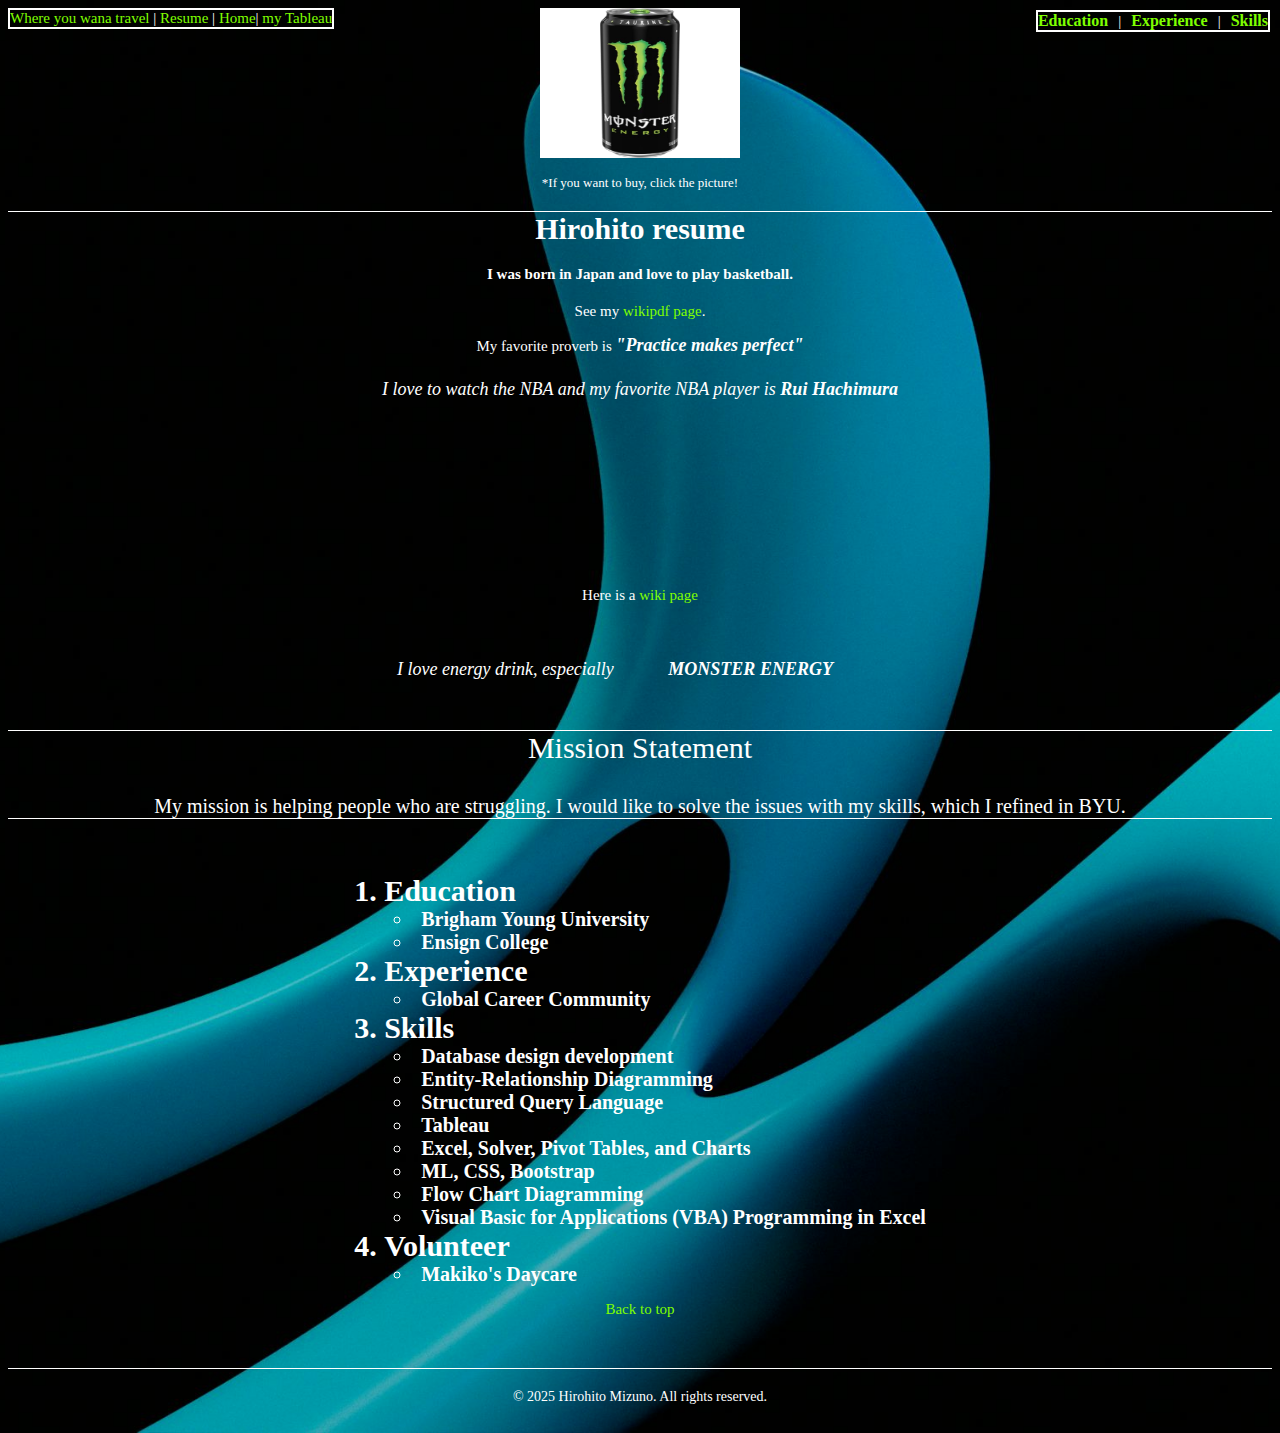
<file: resume.html>
<!DOCTYPE html>
<html lang="en">
<head>
  <meta charset="UTF-8">
  <meta http-equiv="X-UA-Compatible" content="IE=edge">
  <meta name="viewport" content="width=device-width, initial-scale=1.0">
  <title>My resume</title>
  <link rel="stylesheet" href="../resume/resume.css">
</head>

<body>
  
  <div class="common">
    <a href="../resume/AI_random_country/AI_random.html" id="top">Where you wana travel</a> |
    <a href="#">Resume</a> |
    <a href="../index.html">Home</a>|
    <a href="../tableau.html">my Tableau</a>
  </div>  

  
  <div class="common top-right-menu">
    <a href="#edu">Education</a> |
    <a href="#exp">Experience</a> |
    <a href="#skl">Skills</a>
  </div>

 
  <div class="img_p">
    <a href="https://www.monsterenergy.com" target="_blank">
      <img src="../resume/image/monster_energy.jpg" height="150" width="200" alt="Monster energy drink">
    </a>
    <p class="monster">*If you want to buy, click the picture!</p>
  </div>

  <h1 class="name_T">Hirohito resume</h1>
  <h4 class="short_T">I was born in Japan and love to play basketball.</h4>

  <div class="centering_content">
    <p>See my <a href="https://en.wikipedia.org/wiki/Hirohito" target="_blank" title="wiki page for Hirohito">wikipdf page</a>.</p>
    <p>My favorite proverb is <span class="bold box1">"Practice makes perfect"</span></p>
    <p class="box1 box2">I love to watch the NBA and my favorite NBA player is <span class="bold box1 box2">Rui Hachimura</span></p>

  <div class="video-container">

    <iframe src="https://www.youtube.com/embed/2QBLKSr5C2w" 
    title="YouTube video player" frameborder="0" 
    allow="accelerometer; autoplay; clipboard-write; encrypted-media; gyroscope; picture-in-picture; web-share" 
    referrerpolicy="strict-origin-when-cross-origin" 
    allowfullscreen>
  </iframe>
  

  </div>

    <p>Here is a <a href="https://en.wikipedia.org/wiki/Rui_Hachimura" target="_blank" title="wikipage about him!">wiki page</a></p>
    <p class="box1 box2 box3">I love energy drink, especially <span class="bold box1 box2 box3">MONSTER ENERGY</span></p>
  </div>

  
  <p class="MS">Mission Statement</p>
  <p class="MS_S">My mission is helping people who are struggling. I would like to solve the issues with my skills, which I refined in BYU.</p>

  
  <div class="resumelist">
    <ol class="centered-list">
      <li id="edu" class="resumelisthead">Education
        <ul>
          <li>Brigham Young University</li>
          <li>Ensign College</li>
        </ul>
      </li>

      <li id="exp" class="resumelisthead">Experience
        <ul>
          <li>Global Career Community</li>
        </ul>
      </li>

      <li id="skl" class="resumelisthead">Skills
        <ul>
          <li>Database design development</li>
          <li>Entity-Relationship Diagramming</li>
          <li>Structured Query Language</li>
          <li>Tableau</li>
          <li>Excel, Solver, Pivot Tables, and Charts</li>
          <li>ML, CSS, Bootstrap</li>
          <li>Flow Chart Diagramming</li>
          <li>Visual Basic for Applications (VBA) Programming in Excel</li>
        </ul>
      </li>

      <li id="vol" class="resumelisthead">Volunteer
        <ul>
          <li>Makiko's Daycare</li>
        </ul>
      </li>
    </ol>
  </div>

  <div class="centering_content">
    <a href="#top">Back to top</a>
  </div>

 
  <footer class="footer">
    &copy; 2025 Hirohito Mizuno. All rights reserved.
  </footer>
</body>
</html>
</file>
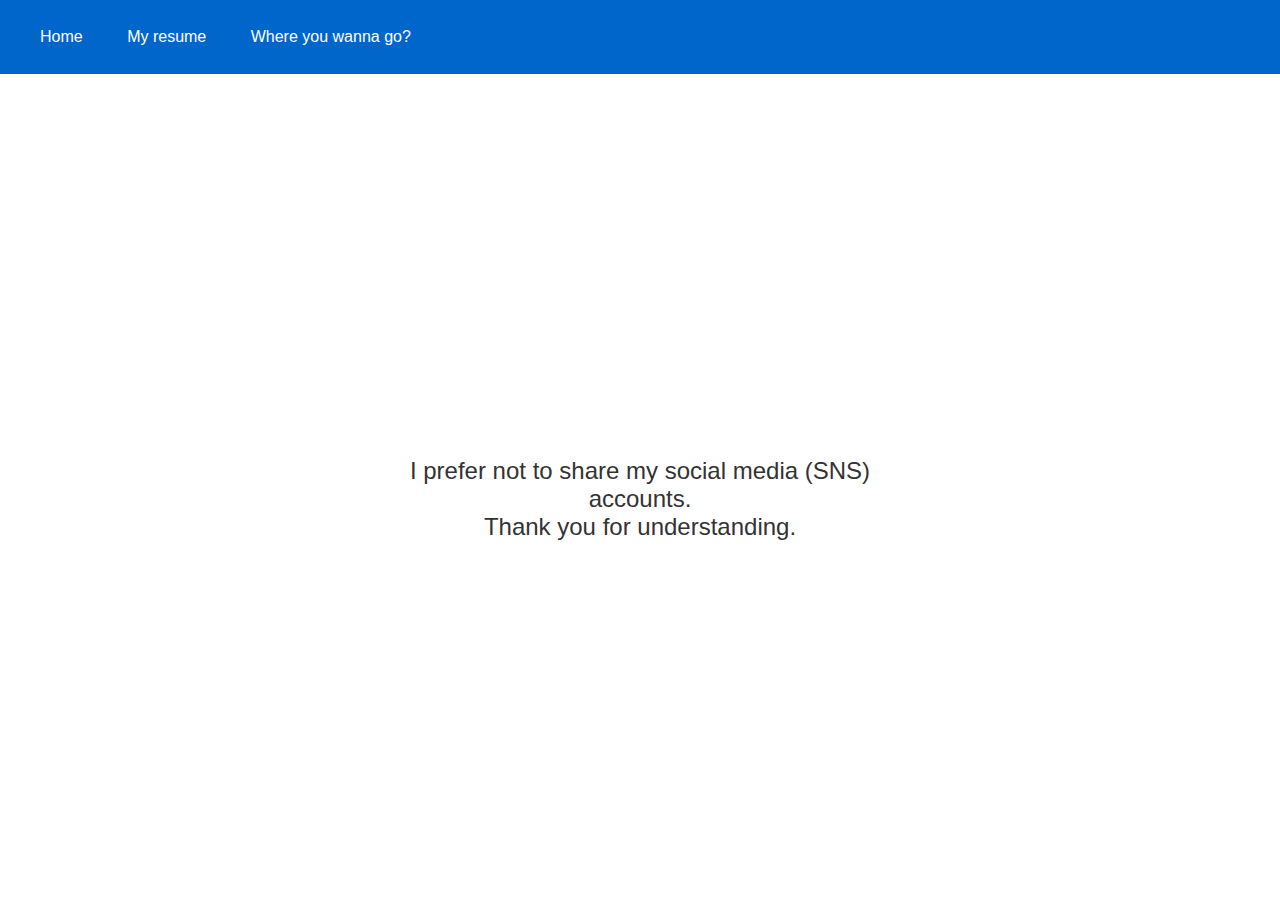
<file: sns.html>
<!DOCTYPE html>
<html lang="en">
<head>
    <meta charset="UTF-8">
    <meta name="viewport" content="width=device-width, initial-scale=1.0">
    <title>Notice</title>
    <style>
        body {
            font-family: Arial, sans-serif;
            margin: 0;
            padding: 0;
            background-color: #ffffff;
            color: #333;
        }

        /* Navigation styles */
        .navbar {
            background-color: #0066cc;
            overflow: hidden;
            padding: 14px 20px;
        }

        .navbar a {
            color: white;
            text-decoration: none;
            padding: 14px 20px;
            display: inline-block;
        }

        .navbar a:hover {
            background-color: #004999;
        }

        /* Message section */
        .content {
            display: flex;
            justify-content: center;
            align-items: center;
            height: 90vh;
            text-align: center;
            padding: 20px;
        }

        .message {
            max-width: 500px;
            font-size: 1.5em;
        }
    </style>
</head>
<body>

    <!-- Navigation Tab -->
    <div class="navbar">
        <a href="index.html">Home</a>
        <a href="../boostrapt_test/resume/resume.html">My resume</a>
        <a href="../boostrapt_test/resume/AI_random_country/AI_random.html">Where you wanna go?</a>
    </div>

    <!-- Main Content -->
    <div class="content">
        <div class="message">
            I prefer not to share my social media (SNS) accounts.<br>
            Thank you for understanding.
        </div>
    </div>

</body>
</html>
</file>
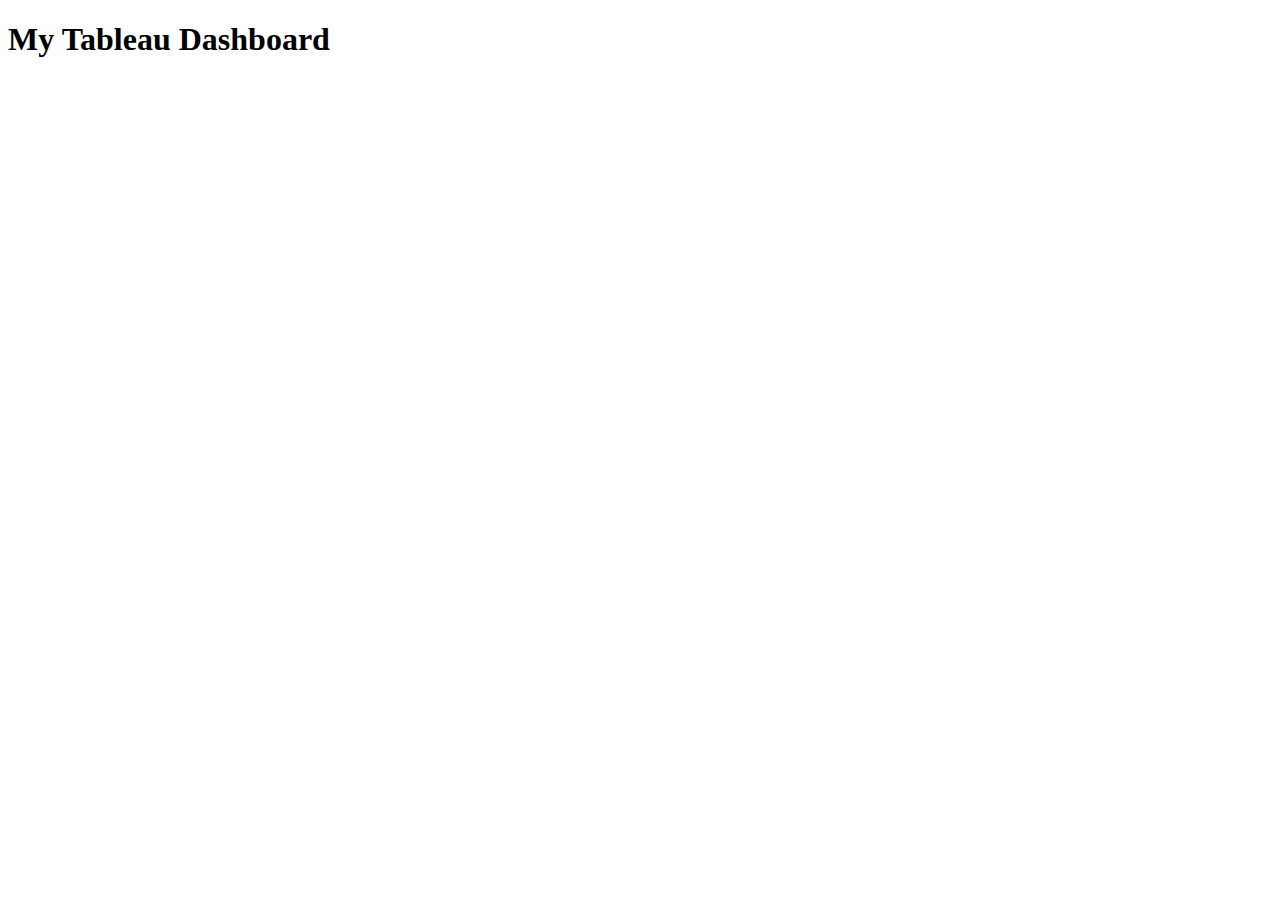
<file: tableau.html>
<!DOCTYPE html>
<html lang="en">
<head>
  <meta charset="UTF-8">
  <title>My Tableau Dashboard</title>
  <meta name="viewport" content="width=device-width, initial-scale=1.0">
</head>
<body>

  <h1>My Tableau Dashboard</h1>

  <!-- Tableau Embed Start -->
  <div class='tableauPlaceholder' id='viz1744353544803' style='position: relative'>
    <noscript>
      <a href='#'>
        <img alt='Tableau Dashboard' src='https://public.tableau.com/static/images/Pr/Project_17425008863080/Sheet8/1_rss.png' style='border: none' />
      </a>
    </noscript>
    <object class='tableauViz' style='display:none;'>
      <param name='host_url' value='https%3A%2F%2Fpublic.tableau.com%2F' />
      <param name='embed_code_version' value='3' />
      <param name='site_root' value='' />
      <param name='name' value='Project_17425008863080/Sheet8' />
      <param name='tabs' value='yes' />
      <param name='toolbar' value='yes' />
      <param name='static_image' value='https://public.tableau.com/static/images/Pr/Project_17425008863080/Sheet8/1.png' />
      <param name='animate_transition' value='yes' />
      <param name='display_static_image' value='yes' />
      <param name='display_spinner' value='yes' />
      <param name='display_overlay' value='yes' />
      <param name='display_count' value='yes' />
      <param name='language' value='en-US' />
    </object>
  </div>

  <script type='text/javascript'>
    var divElement = document.getElementById('viz1744353544803');
    var vizElement = divElement.getElementsByTagName('object')[0];
    vizElement.style.width = '100%';
    vizElement.style.height = (divElement.offsetWidth * 0.75) + 'px';

    var scriptElement = document.createElement('script');
    scriptElement.src = 'https://public.tableau.com/javascripts/api/viz_v1.js';
    vizElement.parentNode.insertBefore(scriptElement, vizElement);
  </script>


</body>
</html>
</file>
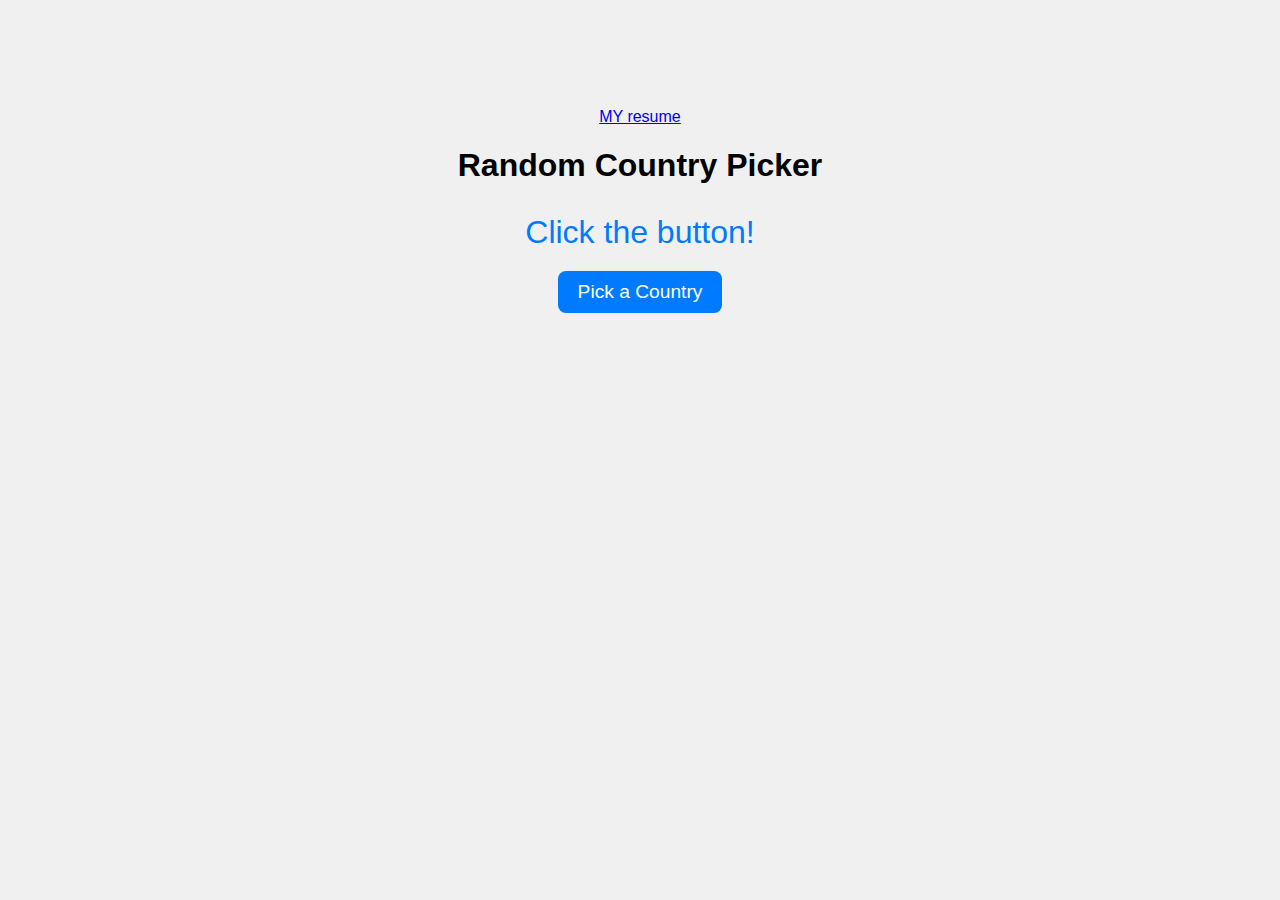
<file: resume/AI_random_country/AI_random.html>
<!DOCTYPE html>
<html lang="en">
<head>
  <meta charset="UTF-8" />
  <meta name="viewport" content="width=device-width, initial-scale=1.0"/>
  <title>Random Country Picker</title>
  <style>
    body {
      font-family: Arial, sans-serif;
      text-align: center;
      background: #f0f0f0;
      padding-top: 100px;
    }

    h1 {
      font-size: 2rem;
      margin-bottom: 30px;
    }

    #result {
      font-size: 2rem;
      margin: 20px 0;
      color: #007bff;
    }

    button {
      padding: 10px 20px;
      font-size: 1.2rem;
      background-color: #007bff;
      color: white;
      border: none;
      border-radius: 8px;
      cursor: pointer;
    }

    button:hover {
      background-color: #0056b3;
    }
  </style>
</head>
<body>
  <a href="../resume.html" id="top"> MY resume</a>

  <h1>Random Country Picker</h1>
  <div id="result">Click the button!</div>
  <button onclick="pickCountry()">Pick a Country</button>

  <script>
    const countries = [
      "Japan", "USA", "Brazil", "Germany", "India",
      "France", "Canada", "Australia", "South Korea", "Italy"
    ];

    function pickCountry() {
      const randomIndex = Math.floor(Math.random() * countries.length);
      document.getElementById('result').innerText = countries[randomIndex];
    }
  </script>
</body>
</html>
</file>
<file: resume/resume.css>
body{
    font-family: Cambria, Cochin, Georgia, Times, 'Times New Roman', serif;
    font-size: 15px;
    color: white;
    background-image: url("../resume/image/background_black.jpeg");
    background-repeat: no-repeat;
    background-size: cover;
    background-position: center;
}

.top-right-menu {
  position: absolute;
  top: 10px;
  right: 10px;
  display: flex;
  gap: 10px;              
  align-items: center;
  color: white;
}

.top-right-menu a {
  text-decoration: none;
  color: chartreuse;
  font-weight: bold;
  font-size: 16px;
}

.top-right-menu a:hover {
  text-decoration: underline;
  color: lightgreen;
}

.common{
  position: absolute;
  border: 2px solid white;
}

li{
    font-size: 20px;
    font-style: normal;
}

a{
    color: chartreuse;
    text-decoration: none;
}

a:hover{
    text-decoration: underline;
    font-weight: bold;
    font-size: 20px;
}

a:visited{
    color: yellow;
}

.resumelisthead {
    font-weight: bold;
    font-size: 30px;
}

.underline {text-decoration: underline;}
.bold { font-weight: bold;}
.justify{text-align: center;}

.box1 {
    font-size: 18px;
    font-style: italic;
}

.box2 {
     padding-top: 5px;
}

.box3 {
    margin: 50px;
}

.monster{
  font-size: small;
}
.img_p{
    text-align: center;
}

.name_T{
    text-align: center;
    border-top: 1px solid white;
}

.short_T{
    text-align: center;
}
.centering_content{
    text-align: center;
}




.MS{
    text-align: center;
    font-size: 30px;
    border-top: 1px solid white;
}

.MS_S{
    text-align: center;
    font-size: 20px;
    border-bottom: 1px solid white;
}

.resumelist {
    display: flex;
    justify-content: center;
    margin-top: 40px;
}
  
.centered-list {
    list-style-position: inside;
    text-align: left; 
    padding: 0;
    display: inline-block;
}

.footer {
    text-align: center;
    font-size: 14px;
    color: white;
    margin-top: 50px;
    padding: 20px 0;
    border-top: 1px solid white; 
}
</file>
